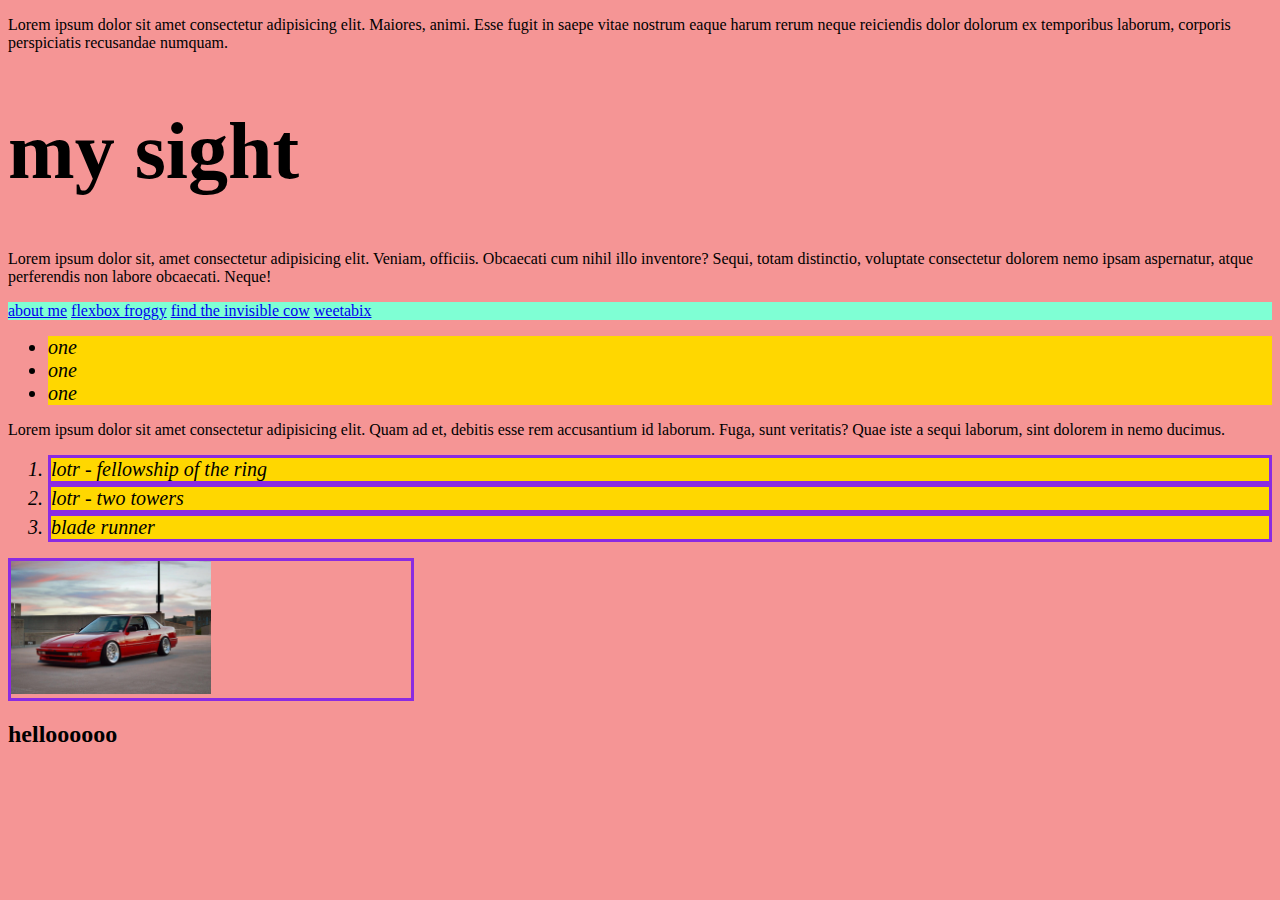
<file: index.html>
<!DOCTYPE html> 
<html lang="en">
<head>
    <meta charset="UTF-8">
    <meta name="viewport" content="width=device-width, initial-scale=1.0">
    <link href="./main.css" rel="stylesheet">
    <title>website intro</title>
</head>
<body>
    <p>Lorem ipsum dolor sit amet consectetur adipisicing elit. Maiores, animi. Esse fugit in saepe vitae nostrum eaque harum rerum neque reiciendis dolor dolorum ex temporibus laborum, corporis perspiciatis recusandae numquam.</p>
    <h1>my sight</h1>
    <p>Lorem ipsum dolor sit, amet consectetur adipisicing elit. Veniam, officiis. Obcaecati cum nihil illo inventore? Sequi, totam distinctio, voluptate consectetur dolorem nemo ipsam aspernatur, atque perferendis non labore obcaecati. Neque!</p>
    <div id="navContainer">
        <nav>
            <a href="./aboutMe.html">about me</a>
            <a href="https://flexboxfroggy.com/">flexbox froggy</a>
            <a href="https://findtheinvisiblecow.com/">find the invisible cow</a>
            <a href="https://weetabix.co.uk/">weetabix</a>
        </nav>
    </div>
    <ul>
        <li class="smallText">one</li>
        <li class="smallText">one</li>
        <li class="smallText">one</li>
    </ul>
    <p>
        Lorem ipsum dolor sit amet consectetur adipisicing elit. Quam ad et, debitis esse rem accusantium id laborum. Fuga, sunt veritatis? Quae iste a sequi laborum, sint dolorem in nemo ducimus.
    </p>
    <ol>
        <li class="smallText movies">lotr - fellowship of the ring</li>
        <li class="smallText movies">lotr - two towers</li>
        <li class="smallText movies">blade runner</li>
    </ol>
    <div class="imgContainer">
        <img src="./images/car.jpg" >
    </div>
    <div>
        <h2>helloooooo</h2>
    </div>
</body>
</html>
</file>
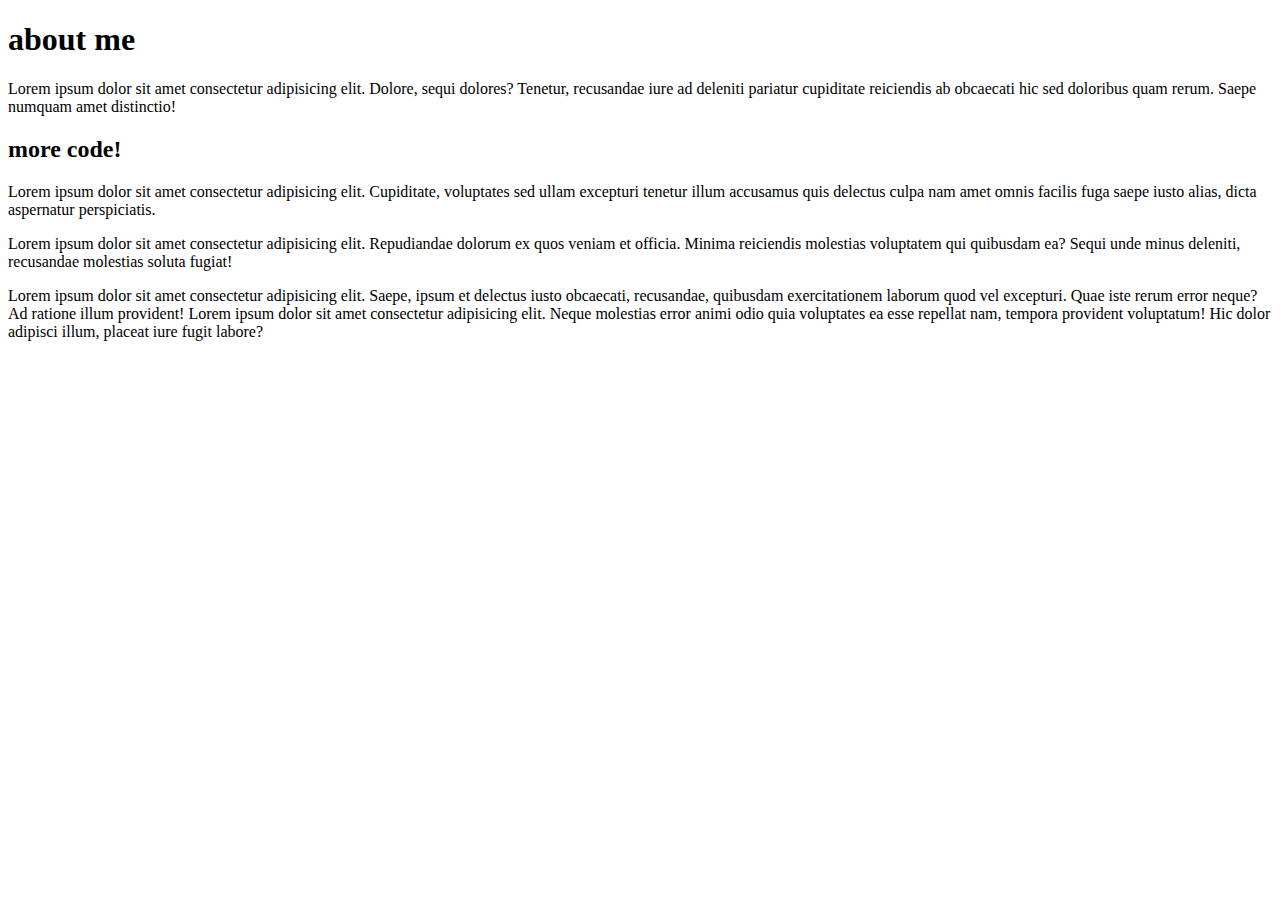
<file: aboutMe.html>
<!DOCTYPE html>
<html lang="en">
<head>
    <meta charset="UTF-8">
    <meta name="viewport" content="width=device-width, initial-scale=1.0">
    <title>Document</title>
</head>
<body>
    <h1>about me</h1>
    <p>
        Lorem ipsum dolor sit amet consectetur adipisicing elit. Dolore, sequi dolores? Tenetur, recusandae iure ad deleniti pariatur cupiditate reiciendis ab obcaecati hic sed doloribus quam rerum. Saepe numquam amet distinctio!
    </p>
    <div>
        <h2>more code!</h2>
    </div>
    <div>
        <p>Lorem ipsum dolor sit amet consectetur adipisicing elit. Cupiditate, voluptates sed ullam excepturi tenetur illum accusamus quis delectus culpa nam amet omnis facilis fuga saepe iusto alias, dicta aspernatur perspiciatis.</p>
        <p>Lorem ipsum dolor sit amet consectetur adipisicing elit. Repudiandae dolorum ex quos veniam et officia. Minima reiciendis molestias voluptatem qui quibusdam ea? Sequi unde minus deleniti, recusandae molestias soluta fugiat!</p>
    <p>Lorem ipsum dolor sit amet consectetur adipisicing elit. Saepe, ipsum et delectus iusto obcaecati, recusandae, quibusdam exercitationem laborum quod vel excepturi. Quae iste rerum error neque? Ad ratione illum provident!
        Lorem ipsum dolor sit amet consectetur adipisicing elit. Neque molestias error animi odio quia voluptates ea esse repellat nam, tempora provident voluptatum! Hic dolor adipisci illum, placeat iure fugit labore?
        
    </p>
    </div>
</body>
</html>
</file>
<file: main.css>
body {
    background-color: hsla(0, 82%, 68%, 0.714);
}

h1 {
    font-size: 80px;
}

#navContainer {
    background-color: aquamarine;
}

.smallText {
    font-family: Cambria, Cochin, Georgia, Times, 'Times New Roman', serif;
    font-size: 20px;
    font-style: italic;
    background-color: gold;
}

.movies {
    border-width: 3px;
    border-style: solid;
    border-color: blueviolet;
}

.imgContainer {
    border-width: 3px;
    border-style: solid;
    border-color: blueviolet;

    width: 400px;
}

img {
    width: 50%;
    /* padding: 10px;
    margin: 10px;
    box-sizing: border-box;
    border-width: 5px;
    border-style: solid;
    border-color: blueviolet; */
}
</file>
